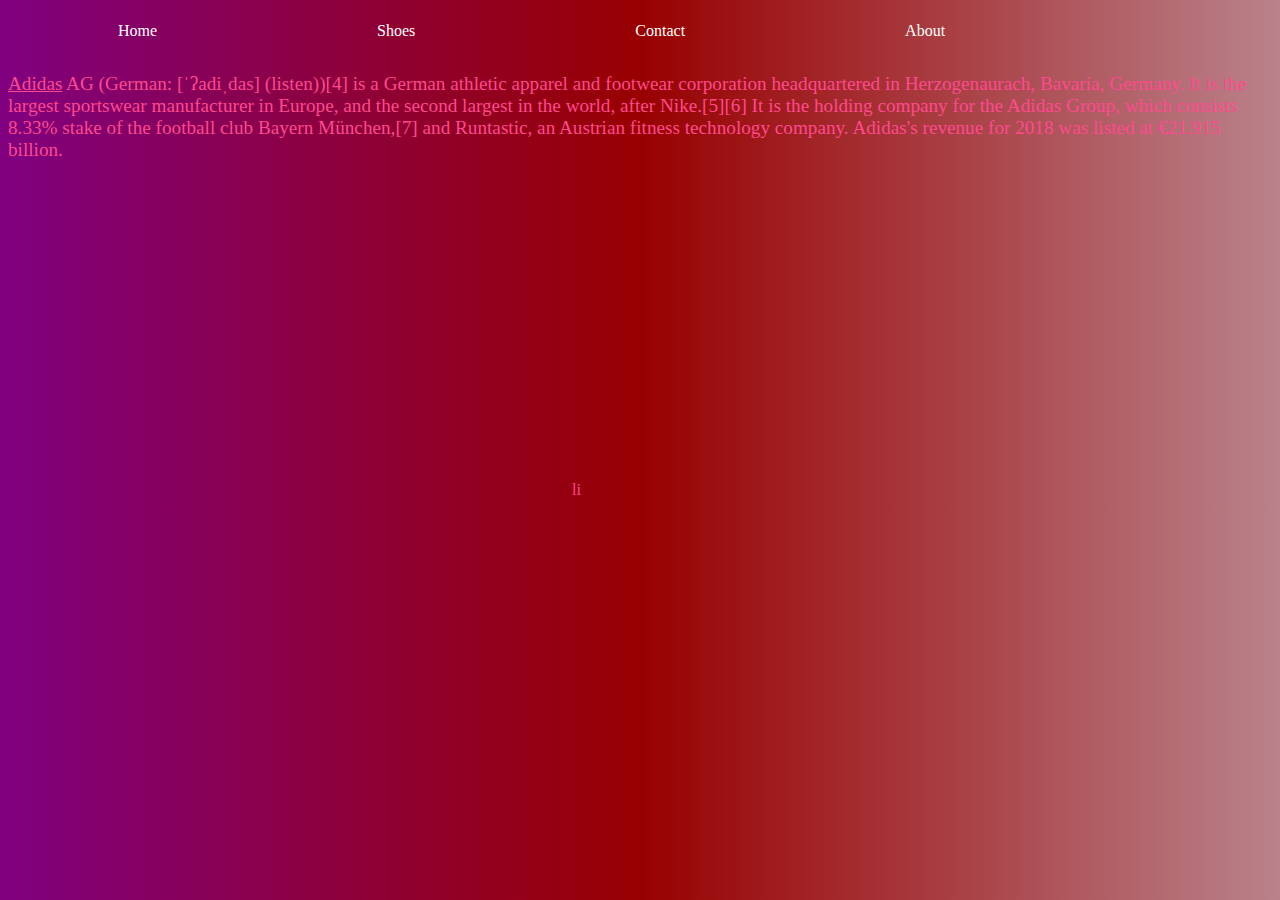
<file: about.html>
<!DOCTYPE html>
<html lang="en">
<head>
    <meta charset="UTF-8">
    <meta name="viewport" content="width=device-width, initial-scale=1.0">
    <title>aboutt</title>
    <link rel="stylesheet" href="style.css">
    
</head>
<body>
    <ul>
        <li><a href="index.html">Home</a></li>
        <li><a href="shoes.html">Shoes</a></li>
        <li><a href="contact.html">Contact</a></li>
        <li><a href="about.html">About</a></li>
      </ul>


    
    <p id="adidas-p">

        <a href="https://en.wikipedia.org/wiki/Adidas">Adidas</a> AG (German: [ˈʔadiˌdas] (listen))[4] is a German athletic apparel and footwear corporation headquartered in Herzogenaurach, Bavaria, Germany. It is the largest sportswear manufacturer in Europe, and the second largest in the world, after Nike.[5][6] It is the holding company for the Adidas Group, which consists 8.33% stake of the football club Bayern München,[7] and Runtastic, an Austrian fitness technology company. Adidas's revenue for 2018 was listed at €21.915 billion. 
    </p>



    
    <iframe width="560" height="315" src="https://www.youtube-nocookie.com/embed/NqP8G6UZr9E" title="YouTube video player" frameborder="0" allow="accelerometer; autoplay; clipboard-write; encrypted-media; gyroscope; picture-in-picture; web-share" allowfullscreen></iframe>

</body>
</html>
li
</file>
<file: style.css>
body{
    background-image: linear-gradient(to left,rgb(186, 130, 139),rgb(152, 0, 0),purple);
}

body{
    color:#ff498e
}

a{ 
    color:#ff498e
}
#in{
    background-color: gainsboro;
    width:10% ;
}   

#sl{background-color:gainsboro ;
width:10% ;

}
#vid{background-color:gainsboro ;
width:10% ;
} 
ul {
    list-style-type: none;
    margin: 0;
    padding: 0;
    overflow: hidden;
    background-color: linear-gradient(to left,rgb(186, 130, 139),rgb(152, 0, 0),purple);
  }
  
  li {
    float: left;
  }
  
  li a {
    display: block;
    color: white;
    text-align: center;
    padding: 14px 110px;
    text-decoration: none;
  }
  
#adidas-p
{font-size:larger;}
</file>
